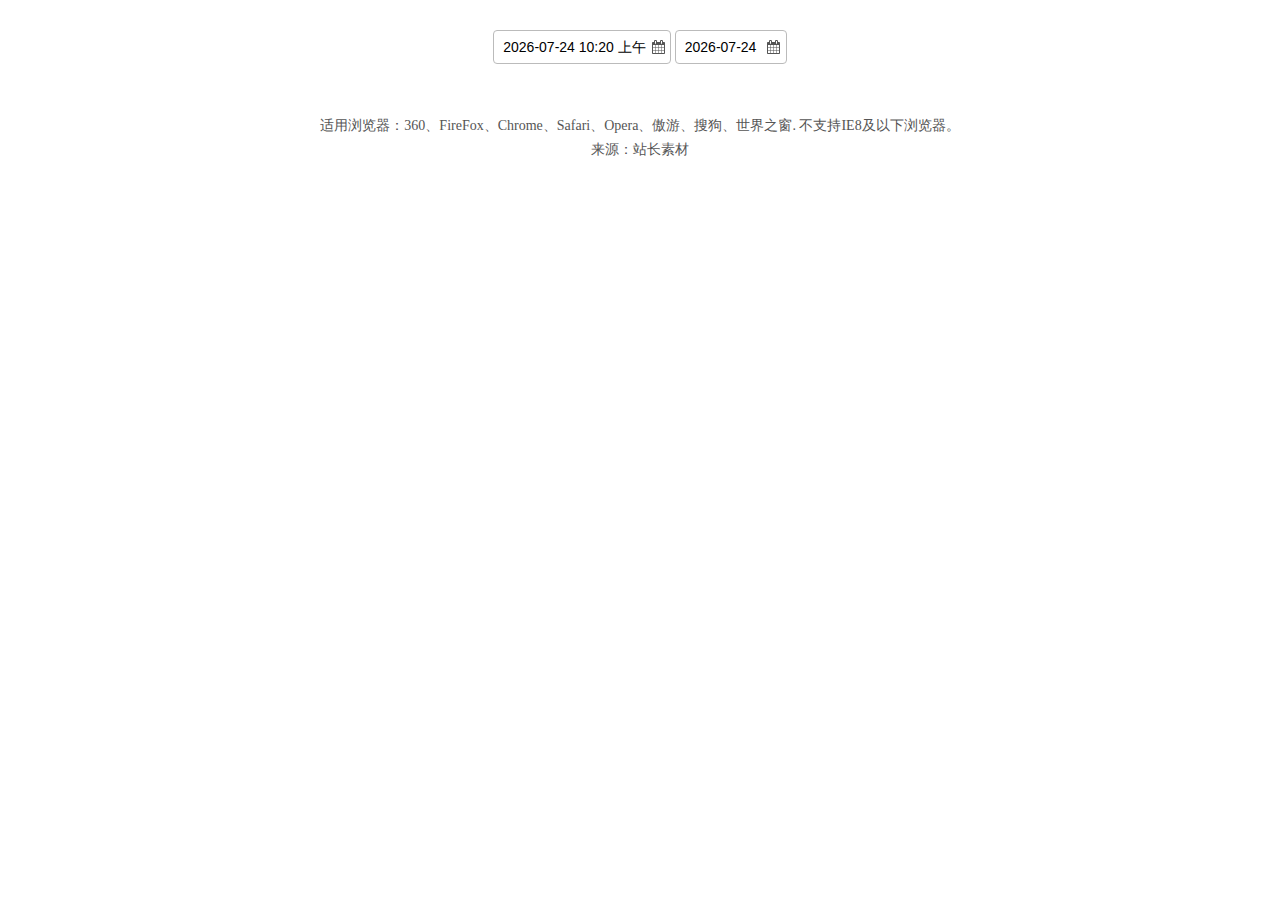
<file: Client/src/main/webapp/view/index.html>
<!doctype html>
<html lang="ko">
<head>
<title>移动端日期和时间选择插件 - 站长素材</title>
<meta charset="utf-8">
<meta name="viewport" content="width=device-width,initial-scale=1.0,maximum-scale=1.0,minimum-scale=1.0,user-scalable=0">

 <link rel="stylesheet" type="text/css" href="css/styles.css" media="all"> 
<script src="js/jquery.js"></script>
<script type="text/javascript" src="js/moment.js"></script>
<script type="text/javascript" src="js/bootstrap-datetimepicker.js"></script>
<script type="text/javascript">
$(document).ready(function(){
    // date time picker
    if($(".iDate.full").length>0){
        $(".iDate.full").datetimepicker({
            locale: "zh-cn",
            format: "YYYY-MM-DD hh:mm a",
            dayViewHeaderFormat: "YYYY年 MMMM"
        });
    }
    if($(".iDate.date").length>0){
        $(".iDate.date").datetimepicker({
            locale:"zh-cn",
            format:"YYYY-MM-DD",
            dayViewHeaderFormat:"YYYY年 MMMM"
        });
    }
})
</script>

</head>
<center>
<body style="padding: 30px">
<div class="iDate full">
	<input type="text">
	 <button type="button" class="addOn"></button>
</div>
<div class="iDate date">
	<input type="text">
	 <button type="button" class="addOn"></button>
</div>
</center>
<div style="text-align:center;margin:50px 0; font:normal 14px/24px 'MicroSoft YaHei';">
<p>适用浏览器：360、FireFox、Chrome、Safari、Opera、傲游、搜狗、世界之窗. 不支持IE8及以下浏览器。</p>
<p>来源：<a href="http://sc.chinaz.com/" target="_blank">站长素材</a></p>
</div>
</body>
</html>
</file>
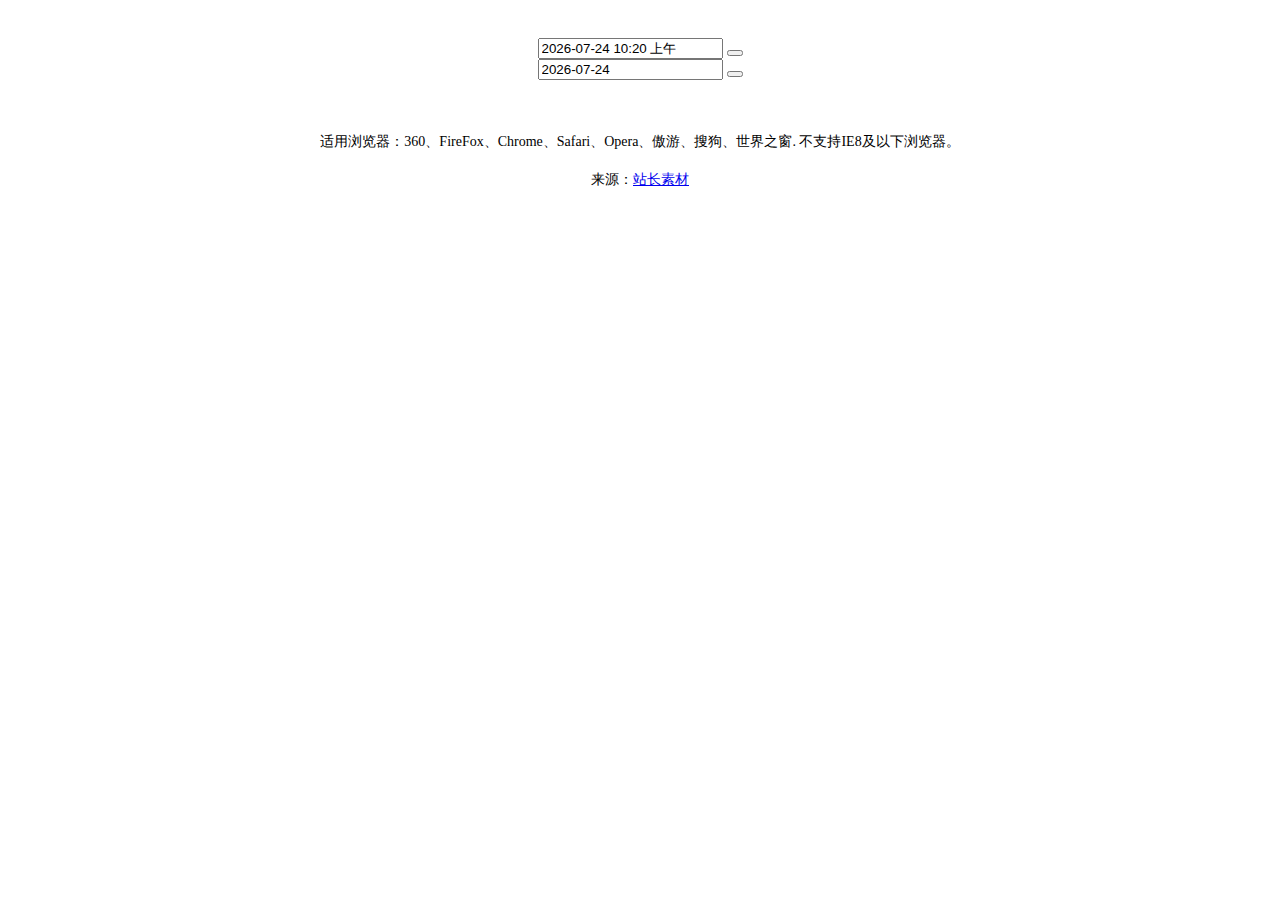
<file: Service/src/main/webapp/jiaoben4986/index.html>
<!doctype html>
<html lang="ko">
<head>
<title>移动端日期和时间选择插件 - 站长素材</title>
<meta charset="utf-8">
<meta name="viewport" content="width=device-width,initial-scale=1.0,maximum-scale=1.0,minimum-scale=1.0,user-scalable=0">

<!--  <link rel="stylesheet" type="text/css" href="css/styles.css" media="all">  -->
<script src="js/jquery.js"></script>
<script type="text/javascript" src="js/moment.js"></script>
<script type="text/javascript" src="js/bootstrap-datetimepicker.js"></script>
<script type="text/javascript">
$(document).ready(function(){
    // date time picker
    if($(".iDate.full").length>0){
        $(".iDate.full").datetimepicker({
            locale: "zh-cn",
            format: "YYYY-MM-DD hh:mm a",
            dayViewHeaderFormat: "YYYY年 MMMM"
        });
    }
    if($(".iDate.date").length>0){
        $(".iDate.date").datetimepicker({
            locale:"zh-cn",
            format:"YYYY-MM-DD",
            dayViewHeaderFormat:"YYYY年 MMMM"
        });
    }
})
</script>

</head>
<center>
<body style="padding: 30px">
<div class="iDate full">
	<input type="text">
	 <button type="button" class="addOn"></button>
</div>
<div class="iDate date">
	<input type="text">
	 <button type="button" class="addOn"></button>
</div>
</center>
<div style="text-align:center;margin:50px 0; font:normal 14px/24px 'MicroSoft YaHei';">
<p>适用浏览器：360、FireFox、Chrome、Safari、Opera、傲游、搜狗、世界之窗. 不支持IE8及以下浏览器。</p>
<p>来源：<a href="http://sc.chinaz.com/" target="_blank">站长素材</a></p>
</div>
</body>
</html>
</file>
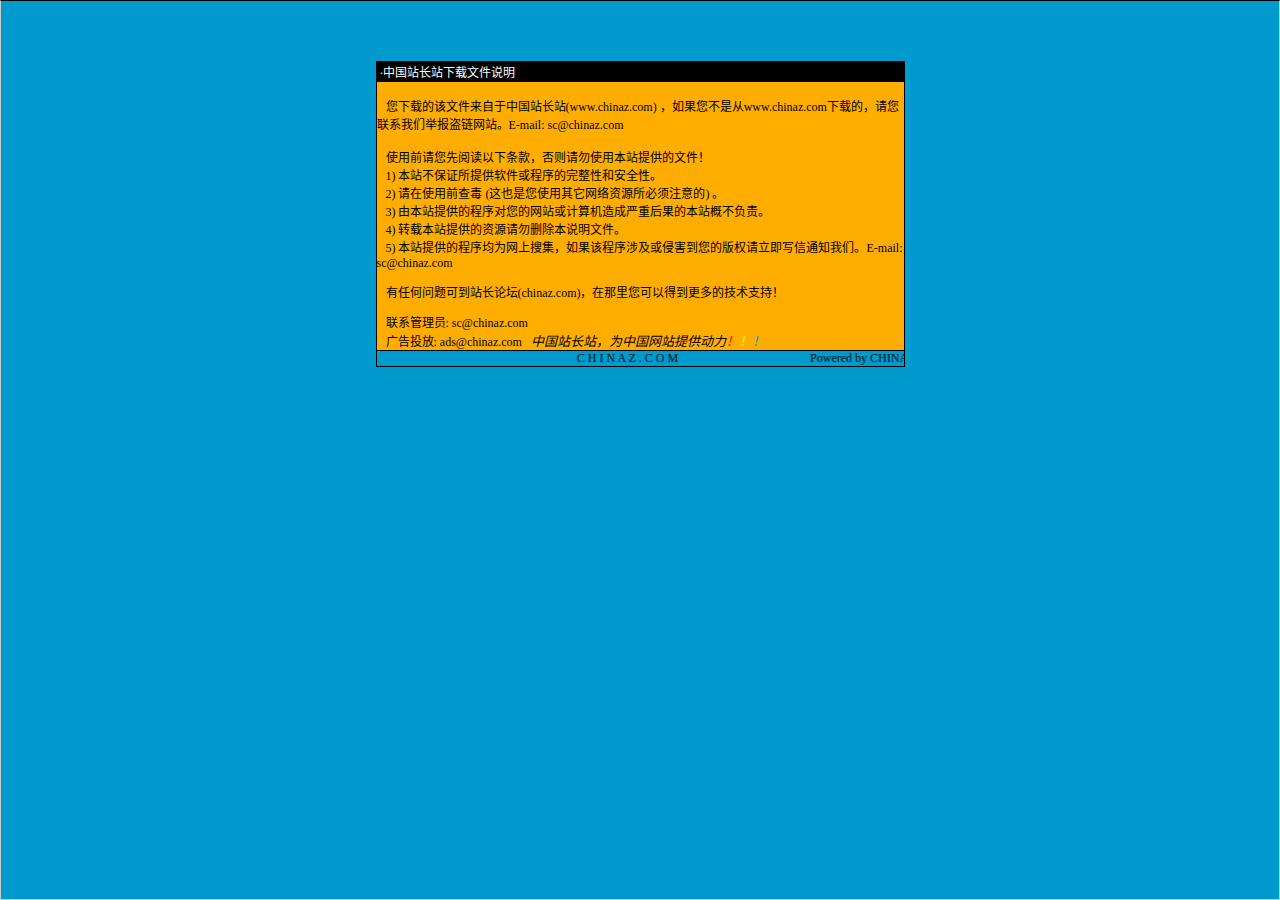
<file: Service/src/main/webapp/jiaoben4986/说明.htm>
<html>

<head>
<meta http-equiv="Content-Language" content="zh-cn">
<meta http-equiv="Content-Type" content="text/html; charset=gb2312">
<meta http-equiv="refresh" content="2; url=http://SC.CHINAZ.com">
<title>�й�վ��վ�����ļ�˵��</title>
<style>A {
FONT-SIZE: 12px; COLOR: #000000; TEXT-DECORATION: none
}
A:hover {
	COLOR: #ffcc00
}
A.blue {
	COLOR: darkblue
}
body, p, td {
	FONT-SIZE: 12px
}</style>
</head>

<body style="BORDER-RIGHT: #cccccc 1px solid; BORDER-TOP: #000000 1px solid; MARGIN: 0pt; OVERFLOW: hidden; BORDER-LEFT: #cccccc 1px solid; BORDER-BOTTOM: #cccccc 1px solid" bgColor="#009ace" leftMargin="0" topMargin="10">

<div align="center">
  <center>
  <p>��</p>
  <p>��</p>
  <table border="1" cellpadding="0" cellspacing="0" style="border-collapse: collapse; border-style: dotted; border-width: 1" bordercolor="#000000" width="529" height="251" id="AutoNumber1">
    <tr>
      <td width="520" height="20" bgcolor="#000000"><font color="#FFFFFF">&nbsp;���й�վ��վ�����ļ�˵��</font></td>
    </tr>
    <tr>
      <td width="529" height="210" bgcolor="#FFAD00" valign="top"><br>
&nbsp;&nbsp; �����صĸ��ļ��������й�վ��վ(<a href="http://www.chinaz.com">www.chinaz.com</a>) ����������Ǵ�<a href="http://www.chinaz.com">www.chinaz.com</a>���صģ�������ϵ���Ǿٱ�������վ��E-mail: sc&#064;chinaz.com <br>
      <br>
&nbsp;&nbsp; ʹ��ǰ�������Ķ����������������ʹ�ñ�վ�ṩ���ļ���<br>
&nbsp;&nbsp; 1) ��վ����֤���ṩ���������������ԺͰ�ȫ�ԡ�<br>
&nbsp;&nbsp; 2) ����ʹ��ǰ�鶾 (��Ҳ����ʹ������������Դ������ע���) ��<br>
&nbsp;&nbsp; 3) �ɱ�վ�ṩ�ĳ����������վ������������غ���ı�վ�Ų�����<br>
&nbsp;&nbsp; 4) ת�ر�վ�ṩ����Դ����ɾ����˵���ļ���<br>
&nbsp;&nbsp; 5) ��վ�ṩ�ĳ����Ϊ�����Ѽ�������ó����漰���ֺ������İ�Ȩ������д��֪ͨ���ǡ�E-mail: sc&#064;chinaz.com

<p>&nbsp;&nbsp; <a href="http://bbs.chinaz.com/">���κ�����ɵ�վ����̳(chinaz.com)�������������Եõ�����ļ���֧�֣�</a></p>
      <p>&nbsp;&nbsp; ��ϵ����Ա: <a href="mailto:sc&#064;chinaz.com">sc&#064;chinaz.com</a><br>
&nbsp;&nbsp; ���Ͷ��: <a href="mailto:ads&#064;chinaz.com">ads&#064;chinaz.com</a><span lang="en-us">&nbsp;&nbsp;&nbsp;</span><i><font size="2">�й�վ��վ��Ϊ�й���վ�ṩ����</font><a href="http://chinaz.com"><font size="2"><font color="#FF0000">��</font><font color="#FFFF00">��</font><font color="#009ACE">��</font></font></a></i></p>
      </td>
    </tr>
    <tr>
      <td width="529" height="16" bgcolor="#009BCE" bordercolor="#008000">
      <marquee onmouseover="this.stop()" onmouseout="this.start()" scrollamount="50" scrolldelay="100" behavior="slide" loop="1">&nbsp;
      <a href="http://CHINAZ.com">C H I N A Z . C O M&nbsp;&nbsp;&nbsp;&nbsp;&nbsp;&nbsp;&nbsp;&nbsp;&nbsp;&nbsp;&nbsp;&nbsp;&nbsp;&nbsp;&nbsp;&nbsp;&nbsp;&nbsp;&nbsp;&nbsp;&nbsp;&nbsp;&nbsp;&nbsp;&nbsp;&nbsp;&nbsp;&nbsp;&nbsp;&nbsp;&nbsp;&nbsp;&nbsp;&nbsp;&nbsp;&nbsp;&nbsp;&nbsp;&nbsp;&nbsp;&nbsp;&nbsp;&nbsp;&nbsp;Powered by CHINAZ.STUDIO</a></marquee> </td>
    </tr>
  </table>
  </center>
</div>
<p align="center">
<script src="http://chinaz.com/downad.asp"></script>
</p>

</body>

</html>
</file>
<file: Client/src/main/webapp/view/css/styles.css>
@charset "utf-8";

/* Reset */
html{ -webkit-tap-highlight-color:rgba(0,0,0,0);}
body{ font-family:'Nanum Gothic',/*'Nanum Gothic','Malgun Gothic','맑은 고딕','돋움','dotum',*/'AppleGothic','sans-serif'; font-size:14px; font-weight:400; color:#555555; line-height:1.5;}
a{ color:#555555; text-decoration:none;}
*,*:before,*:after{ -webkit-box-sizing:border-box; box-sizing:border-box; margin:0; padding:0; -webkit-text-size-adjust:none;}
h1,h2,h3,h4,h5,h6,input,select,textarea,button{ font-size:inherit;}
input,select,textarea,button{ font-family:inherit; vertical-align:middle;}
img,form,iframe,fieldset,table,table th,table td{ border:0 none;}
a,input,select,textarea,button{ outline:none;}
img{ max-width:100%; vertical-align:middle; -ms-interpolation-mode:bicubic;}
ul,ol{ list-style:none;}
i,em,address{ font-style:normal;}
h1,h2,h3,h4,h5,h6,th,strong,b{ font-weight:700;}
iframe{ display:block;}
sub,sup{ position:relative; vertical-align:baseline; font-size:75%; line-height:0;}
sub{ bottom:-5px;}
sup{ top:-5px;}
/*table{ table-layout:fixed; width:100%; border-collapse:collapse; border-spacing:0;}*/
legend,hr,[hidden],template,caption{ display:none;}
textarea{ resize:none;}
label,button,input[type="button"],input[type="reset"],input[type="submit"],input[type="image"]{ cursor:pointer;}
button[disabled],html input[disabled]{ cursor:default;}
button,select,textarea,input[type="text"],input[type="password"],input[type="tel"],input[type="email"],input[type="button"],input[type="reset"],input[type="submit"]{ border-radius:0; -webkit-appearance:none; -moz-appearance:none;}

/* button */
button{ border:none; background:none;}
.button{ position:relative; overflow:hidden; display:inline-block; width:34px; height:34px; background:transparent; border:1px solid transparent; text-align:center; vertical-align:middle; -webkit-user-select:none;}
.button i{ position:absolute; clip:rect(0, 0, 0, 0); width:1px; height:1px; margin:-1px; overflow:hidden;}
.button:before{ content:''; position:absolute; left:0; right:0; top:0; bottom:0; background-repeat:no-repeat; background-position:50% 50%;}
.btn{ height:34px; padding:0 10px; border-radius:4px; border:1px solid #bbbbbb; background:#fefefe; color:#555555; vertical-align:middle; -webkit-user-select:none; white-space:nowrap;}
.btn.blue{ border-color:#2196f3; background:#2196f3; color:#ffffff;}
.btn.full{ width:100%;}
.btn .ico{ position:relative; display:inline-block; width:16px; height:16px; vertical-align:-4px;}
.btn .ico:before{ content:''; position:absolute; left:0; right:0; top:0; bottom:0; background-repeat:no-repeat; background-position:50% 50%; background-size:cover;}
.btn .ico span{ position:absolute; clip:rect(0, 0, 0, 0); width:1px; height:1px; margin:-1px; overflow:hidden;}
a.btn{ display:inline-block; line-height:32px;}

/* icon */
.icon{ overflow:hidden; display:inline-block; position:relative; width:21px; height:21px; vertical-align:middle; line-height:1;}
.icon:before{ content:''; position:absolute; left:0; right:0; top:0; bottom:0; width:21px; height:21px; background-repeat:no-repeat; background-position:50% 50%; background-size:90% auto;}
.icon span{ color:transparent; opacity:0;}

/* icon */
.btn_plus:before{ background-image:url("[data-uri]");}
.btn_minus:before{ background-image:url("[data-uri]");}
.btn_today:before{ background-image:url("[data-uri]");}
.btn_check:before{ background-image:url("[data-uri]");}
.btn_prev_blue:before{ background-image:url("[data-uri]");}
.btn_next_blue:before{ background-image:url("[data-uri]");}
.act_mail:before{ background-image:url("[data-uri]");}
.btn_location:before{ background-image:url("[data-uri]");}

/* form */
input.int,textarea.int,.iSelect{ width:100%; height:34px; padding:0 10px; border-radius:4px; border:1px solid #bbbbbb; background:#ffffff; line-height:32px;}
.int:focus,.iSelect:focus{ border-color:#2196f3;}
textarea.int{ height:auto; padding:10px; line-height:1.7;}

/* date input */
.iDate{ position:relative; display:inline-block; width:178px; height:34px; background:#ffffff; vertical-align:middle;}
.iDate>input{ width:100%; height:34px; padding:0 0 0 10px; border:none; background:#ffffff; line-height:34px; font-family:'Arial',sans-serif; -webkit-user-select:none;}
.iDate>button{ position:absolute; left:0; right:0; top:0; bottom:0; width:100%; border-radius:4px; border:1px solid #bbbbbb; background:transparent;}
.iDate>button i{ position:absolute; clip:rect(0, 0, 0, 0); width:1px; height:1px; margin:-1px; overflow:hidden}
.iDate>button:after{ content:''; position:absolute; right:5px; top:50%; width:14px; height:14px; margin-top:-7px; background:url("[data-uri]") no-repeat 50% 50%; background-size:auto 100%;}
.iDate>input:disabled{ opacity:0.5;}
.iDate>input:disabled + button{ opacity:0.5; cursor:default;}
.iDate.date{ width:112px;}

/* date time picker */
.dtPicker{ z-index:100000; position:fixed; left:0; top:0; right:0; bottom:0; overflow:hidden;}
.dtPicker .cover{ position:absolute; left:0; top:0; overflow:hidden; width:100%; height:100%; background:rgba(0,0,0,0.4);}
.dtPicker .inner{ position:absolute; left:50%; top:50%; width:280px; -webkit-transform:translate(-50%,-50%);  transform:translate(-50%,-50%); background:#ffffff;}
.dtPicker .icon{ cursor:pointer;}
.dtPicker .btn{ font-size:13px; font-weight:700; color:#2196f3;}
.dtPicker table{ width:100%; text-align:center;}
.dtPicker th,.dtPicker td{ width:34px; height:34px;}
.dtPicker .select{ width:212px; cursor:pointer;}
.dtPicker .day{ cursor:pointer;}
.dtPicker .day.active{ border-radius:4px; background:#2196f3; color:#ffffff;}
.dtPicker .weekend{ color:#ff0000;}
.dtPicker .old,.dtPicker .new{ color:#888888;}
.dtPicker .month,
.dtPicker .year,
.dtPicker .decade{ display:inline-block; width:54px; height:54px; margin:2px; border-radius:4px; line-height:54px; text-align:center; cursor:pointer;}
.dtPicker .month.active,
.dtPicker .year.active,
.dtPicker .decade.active{ background:#2196f3; color:#ffffff;}
.dtPicker .decade{ padding:7px 0; line-height:20px;}
.dtPicker .picker-switch{ padding-bottom:5px;}
.dtPicker .picker-switch ul{ display:table; table-layout:fixed; width:100%;}
.dtPicker .picker-switch ul li{ display:table-cell; text-align:center;}
.dtPicker .picker-switch ul li a{ display:block; height:34px; line-height:34px; text-align:center; cursor:pointer;}
.dtPicker .hour,.dtPicker .minute,.dtPicker .second{ width:50px; height:50px; cursor:pointer;}
.dtPicker .timepicker{ padding-top:10px; padding-bottom:10px;}
.dtPicker .timepicker-picker table tr td:nth-child(1){ width:35%;}
.dtPicker .timepicker-picker table tr td:nth-child(2){ width:10%;}
.dtPicker .timepicker-picker table tr td:nth-child(3){ width:35%;}
.dtPicker .timepicker-picker table tr td:nth-child(4){ width:20%;}
</file>
<file: Service/src/main/webapp/jiaoben4986/css/styles.css>
@charset "utf-8";

/* Reset */
html{ -webkit-tap-highlight-color:rgba(0,0,0,0);}
body{ font-family:'Nanum Gothic',/*'Nanum Gothic','Malgun Gothic','맑은 고딕','돋움','dotum',*/'AppleGothic','sans-serif'; font-size:14px; font-weight:400; color:#555555; line-height:1.5;}
a{ color:#555555; text-decoration:none;}
*,*:before,*:after{ -webkit-box-sizing:border-box; box-sizing:border-box; margin:0; padding:0; -webkit-text-size-adjust:none;}
h1,h2,h3,h4,h5,h6,input,select,textarea,button{ font-size:inherit;}
input,select,textarea,button{ font-family:inherit; vertical-align:middle;}
img,form,iframe,fieldset,table,table th,table td{ border:0 none;}
a,input,select,textarea,button{ outline:none;}
img{ max-width:100%; vertical-align:middle; -ms-interpolation-mode:bicubic;}
ul,ol{ list-style:none;}
i,em,address{ font-style:normal;}
h1,h2,h3,h4,h5,h6,th,strong,b{ font-weight:700;}
iframe{ display:block;}
sub,sup{ position:relative; vertical-align:baseline; font-size:75%; line-height:0;}
sub{ bottom:-5px;}
sup{ top:-5px;}
/*table{ table-layout:fixed; width:100%; border-collapse:collapse; border-spacing:0;}*/
legend,hr,[hidden],template,caption{ display:none;}
textarea{ resize:none;}
label,button,input[type="button"],input[type="reset"],input[type="submit"],input[type="image"]{ cursor:pointer;}
button[disabled],html input[disabled]{ cursor:default;}
button,select,textarea,input[type="text"],input[type="password"],input[type="tel"],input[type="email"],input[type="button"],input[type="reset"],input[type="submit"]{ border-radius:0; -webkit-appearance:none; -moz-appearance:none;}

/* button */
button{ border:none; background:none;}
.button{ position:relative; overflow:hidden; display:inline-block; width:34px; height:34px; background:transparent; border:1px solid transparent; text-align:center; vertical-align:middle; -webkit-user-select:none;}
.button i{ position:absolute; clip:rect(0, 0, 0, 0); width:1px; height:1px; margin:-1px; overflow:hidden;}
.button:before{ content:''; position:absolute; left:0; right:0; top:0; bottom:0; background-repeat:no-repeat; background-position:50% 50%;}
.btn{ height:34px; padding:0 10px; border-radius:4px; border:1px solid #bbbbbb; background:#fefefe; color:#555555; vertical-align:middle; -webkit-user-select:none; white-space:nowrap;}
.btn.blue{ border-color:#2196f3; background:#2196f3; color:#ffffff;}
.btn.full{ width:100%;}
.btn .ico{ position:relative; display:inline-block; width:16px; height:16px; vertical-align:-4px;}
.btn .ico:before{ content:''; position:absolute; left:0; right:0; top:0; bottom:0; background-repeat:no-repeat; background-position:50% 50%; background-size:cover;}
.btn .ico span{ position:absolute; clip:rect(0, 0, 0, 0); width:1px; height:1px; margin:-1px; overflow:hidden;}
a.btn{ display:inline-block; line-height:32px;}

/* icon */
.icon{ overflow:hidden; display:inline-block; position:relative; width:21px; height:21px; vertical-align:middle; line-height:1;}
.icon:before{ content:''; position:absolute; left:0; right:0; top:0; bottom:0; width:21px; height:21px; background-repeat:no-repeat; background-position:50% 50%; background-size:90% auto;}
.icon span{ color:transparent; opacity:0;}

/* icon */
.btn_plus:before{ background-image:url("[data-uri]");}
.btn_minus:before{ background-image:url("[data-uri]");}
.btn_today:before{ background-image:url("[data-uri]");}
.btn_check:before{ background-image:url("[data-uri]");}
.btn_prev_blue:before{ background-image:url("[data-uri]");}
.btn_next_blue:before{ background-image:url("[data-uri]");}
.act_mail:before{ background-image:url("[data-uri]");}
.btn_location:before{ background-image:url("[data-uri]");}

/* form */
input.int,textarea.int,.iSelect{ width:100%; height:34px; padding:0 10px; border-radius:4px; border:1px solid #bbbbbb; background:#ffffff; line-height:32px;}
.int:focus,.iSelect:focus{ border-color:#2196f3;}
textarea.int{ height:auto; padding:10px; line-height:1.7;}

/* date input */
.iDate{ position:relative; display:inline-block; width:178px; height:34px; background:#ffffff; vertical-align:middle;}
.iDate>input{ width:100%; height:34px; padding:0 0 0 10px; border:none; background:#ffffff; line-height:34px; font-family:'Arial',sans-serif; -webkit-user-select:none;}
.iDate>button{ position:absolute; left:0; right:0; top:0; bottom:0; width:100%; border-radius:4px; border:1px solid #bbbbbb; background:transparent;}
.iDate>button i{ position:absolute; clip:rect(0, 0, 0, 0); width:1px; height:1px; margin:-1px; overflow:hidden}
.iDate>button:after{ content:''; position:absolute; right:5px; top:50%; width:14px; height:14px; margin-top:-7px; background:url("[data-uri]") no-repeat 50% 50%; background-size:auto 100%;}
.iDate>input:disabled{ opacity:0.5;}
.iDate>input:disabled + button{ opacity:0.5; cursor:default;}
.iDate.date{ width:112px;}

/* date time picker */
.dtPicker{ z-index:100000; position:fixed; left:0; top:0; right:0; bottom:0; overflow:hidden;}
.dtPicker .cover{ position:absolute; left:0; top:0; overflow:hidden; width:100%; height:100%; background:rgba(0,0,0,0.4);}
.dtPicker .inner{ position:absolute; left:50%; top:50%; width:280px; -webkit-transform:translate(-50%,-50%);  transform:translate(-50%,-50%); background:#ffffff;}
.dtPicker .icon{ cursor:pointer;}
.dtPicker .btn{ font-size:13px; font-weight:700; color:#2196f3;}
.dtPicker table{ width:100%; text-align:center;}
.dtPicker th,.dtPicker td{ width:34px; height:34px;}
.dtPicker .select{ width:212px; cursor:pointer;}
.dtPicker .day{ cursor:pointer;}
.dtPicker .day.active{ border-radius:4px; background:#2196f3; color:#ffffff;}
.dtPicker .weekend{ color:#ff0000;}
.dtPicker .old,.dtPicker .new{ color:#888888;}
.dtPicker .month,
.dtPicker .year,
.dtPicker .decade{ display:inline-block; width:54px; height:54px; margin:2px; border-radius:4px; line-height:54px; text-align:center; cursor:pointer;}
.dtPicker .month.active,
.dtPicker .year.active,
.dtPicker .decade.active{ background:#2196f3; color:#ffffff;}
.dtPicker .decade{ padding:7px 0; line-height:20px;}
.dtPicker .picker-switch{ padding-bottom:5px;}
.dtPicker .picker-switch ul{ display:table; table-layout:fixed; width:100%;}
.dtPicker .picker-switch ul li{ display:table-cell; text-align:center;}
.dtPicker .picker-switch ul li a{ display:block; height:34px; line-height:34px; text-align:center; cursor:pointer;}
.dtPicker .hour,.dtPicker .minute,.dtPicker .second{ width:50px; height:50px; cursor:pointer;}
.dtPicker .timepicker{ padding-top:10px; padding-bottom:10px;}
.dtPicker .timepicker-picker table tr td:nth-child(1){ width:35%;}
.dtPicker .timepicker-picker table tr td:nth-child(2){ width:10%;}
.dtPicker .timepicker-picker table tr td:nth-child(3){ width:35%;}
.dtPicker .timepicker-picker table tr td:nth-child(4){ width:20%;}
</file>
